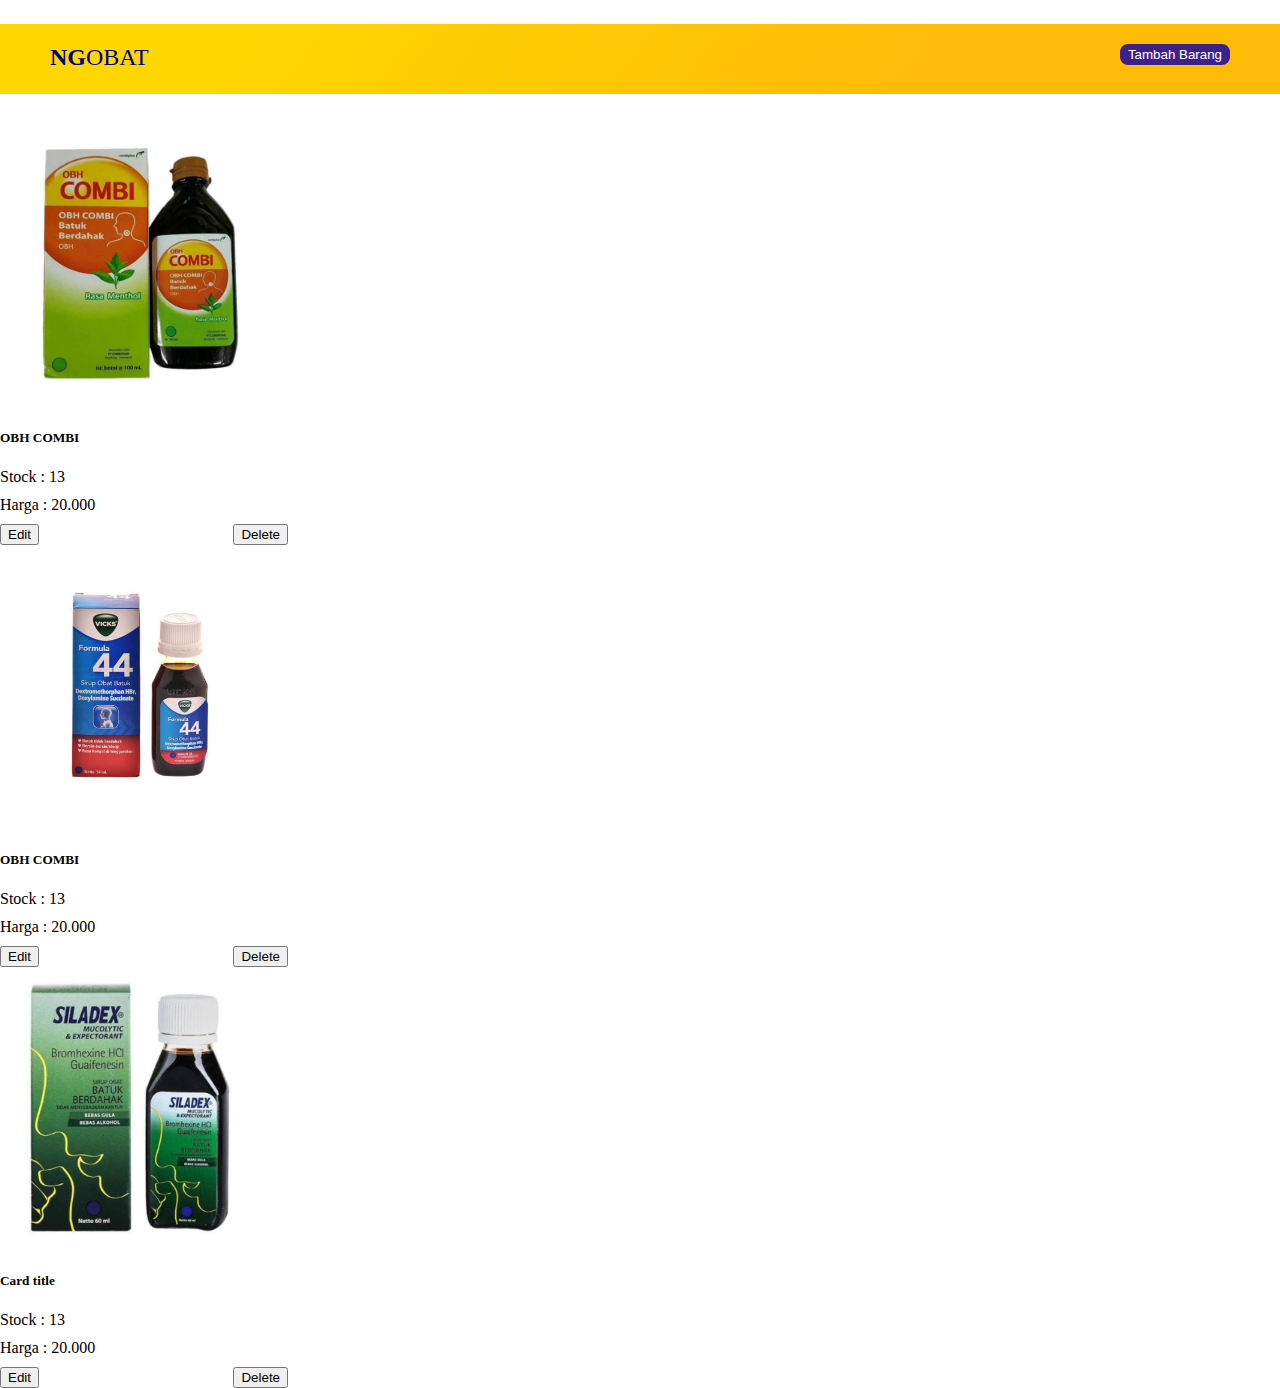
<file: ngobat/index.html>
<!doctype html>
<html lang="en">
  <head>
    <meta charset="utf-8">
    <meta name="viewport" content="width=device-width, initial-scale=1">
    <title>Bootstrap demo</title>
    <link href="https://cdn.jsdelivr.net/npm/bootstrap@5.2.2/dist/css/bootstrap.min.css" rel="stylesheet" integrity="sha384-Zenh87qX5JnK2Jl0vWa8Ck2rdkQ2Bzep5IDxbcnCeuOxjzrPF/et3URy9Bv1WTRi" crossorigin="anonymous">
    <link rel="stylesheet" href="style.css">
</head>
  <body> 
    <div class="header">
      <div class="headerlist">
        <button type="button" class="btn" >Tambah Barang</button>
      </div>
      <div class="headerlogo">
        <p><b>NG</b>OBAT</p>
        </div>
    </div>
    <div class="container">
        <div class="row">
            <div class="col">
                <div class="card" style="width: 18rem;" id="1">
                    <img src="./assets/obatbatuk.jpeg" class="card-img-top" alt="...">
                    <div class="card-body">
                      <h5 class="card-title">OBH COMBI</h5>
                      <p class="card-text">Stock : 13</p>
                      <p class="card-text">Harga : 20.000</p>
                      <button type="button" class="btn btn-primary" id="1" onclick="">Edit</button>
                      <button type="button" class="btn delete btn-danger" id="1" onclick="">Delete</button>
                    </div>
                  </div>
            </div>
            <div class="col">
                <div class="card" style="width: 18rem;" id="2">
                    <img src="./assets/vicks.jpg" class="card-img-top" alt="...">
                    <div class="card-body">
                      <h5 class="card-title">OBH COMBI</h5>
                      <p class="card-text">Stock : 13</p>
                      <p class="card-text">Harga : 20.000</p>                      
                      <button type="button" class="btn btn-primary" id="2" onclick="">Edit</button>
                      <button type="button" class="btn delete btn-danger" id="2" onclick="">Delete</button>
                    </div>
                  </div>
            </div>
            <div class="col">
                <div class="card" style="width: 18rem;" id="3">
                    <img src="./assets/siladex.jpeg" class="card-img-top" alt="...">
                    <div class="card-body">
                      <h5 class="card-title">Card title</h5>
                      <p class="card-text">Stock : 13</p>
                      <p class="card-text">Harga : 20.000</p>                      
                      <button type="button" class="btn btn-primary" id="3" onclick="">Edit</button>
                      <button type="button" class="btn delete btn-danger" id="3" onclick="">Delete</button>               
                    </div>
                  </div>
            </div>
        </div>
    </div>
    <footer></footer>
    <script src="https://cdn.jsdelivr.net/npm/bootstrap@5.2.2/dist/js/bootstrap.bundle.min.js" integrity="sha384-OERcA2EqjJCMA+/3y+gxIOqMEjwtxJY7qPCqsdltbNJuaOe923+mo//f6V8Qbsw3" crossorigin="anonymous"></script>
    <script src="https://cdn.jsdelivr.net/npm/@popperjs/core@2.11.6/dist/umd/popper.min.js" integrity="sha384-oBqDVmMz9ATKxIep9tiCxS/Z9fNfEXiDAYTujMAeBAsjFuCZSmKbSSUnQlmh/jp3" crossorigin="anonymous"></script>
    <script src="https://cdn.jsdelivr.net/npm/bootstrap@5.2.2/dist/js/bootstrap.min.js" integrity="sha384-IDwe1+LCz02ROU9k972gdyvl+AESN10+x7tBKgc9I5HFtuNz0wWnPclzo6p9vxnk" crossorigin="anonymous"></script>
</body>
</html>
</file>
<file: ngobat/style.css>
body{
    margin: 0;

}



.header {
    height: 70px;
    background: linear-gradient(125.94deg, #FFD600 19.16%, #FFBB08 70.64%);
}

.headerlogo p{
    padding: 20px;
    color: darkblue;
    margin-left: 30px;
    font-size: 24px;
}

.headerlist button{
    margin: 20px;
    float: right;
    margin-right: 50px;
    border-radius: 8px;
    background-color: #3D2187;
    color: white;
    border: 2px solid #3D2187;
}

.container{
    margin-top: 30px; 
}


.card-text{
    margin:10px 0px;
}

.card-img-top{
    height: 280px;

}

.delete{
    float: right;
}
</file>
